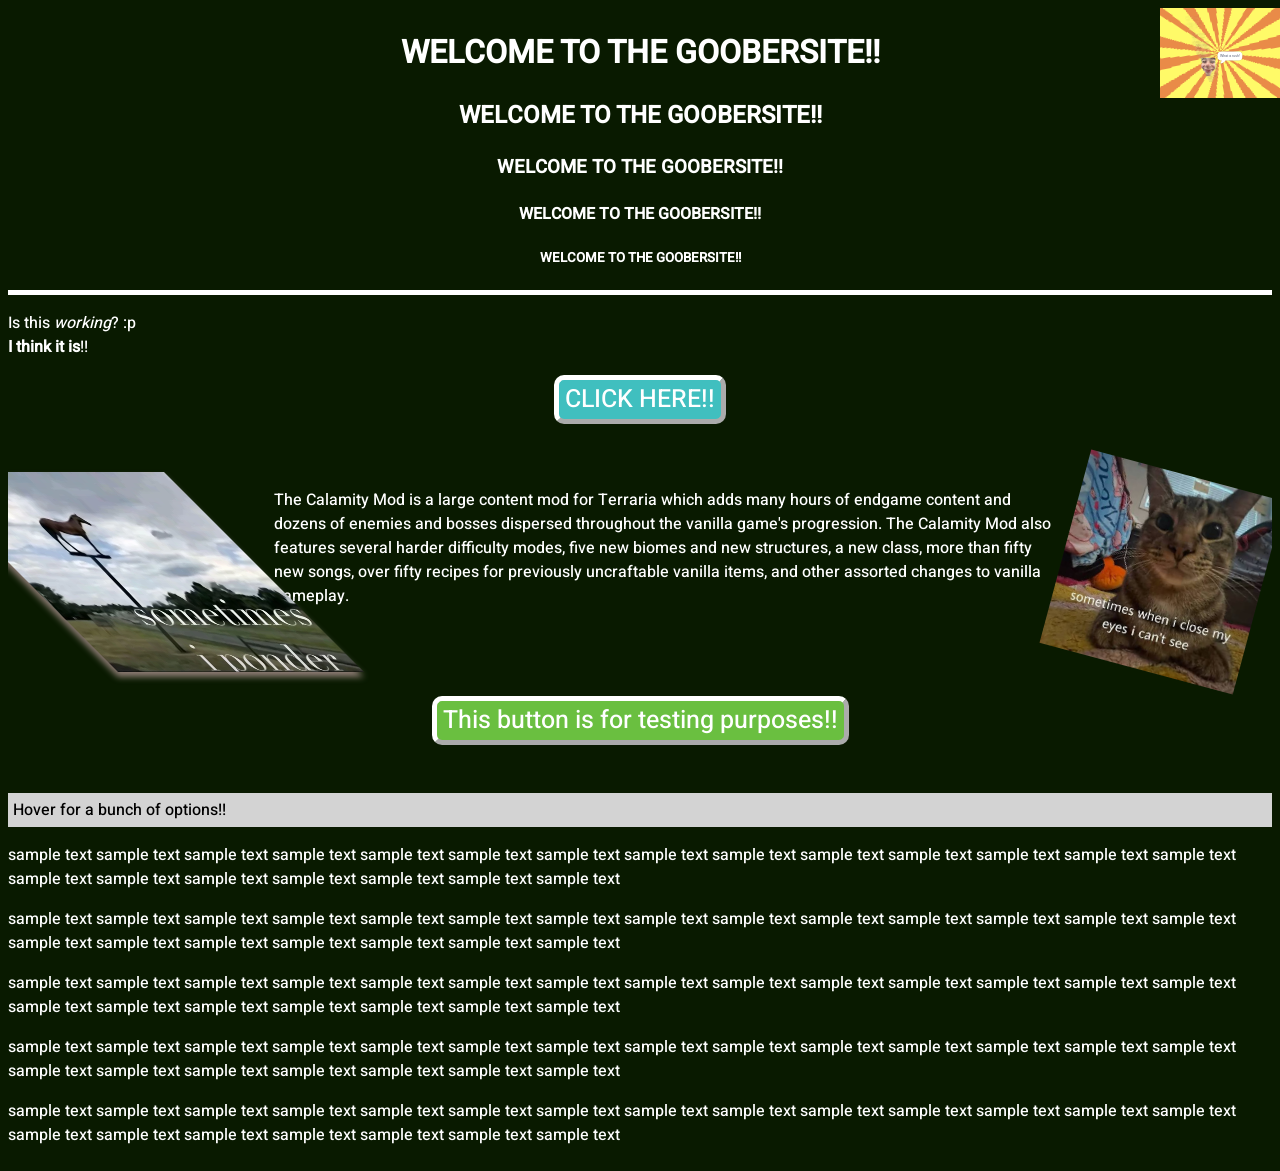
<file: index.html>
﻿<!DOCTYPE html>

<html>
    <head>
        <title>GOOBERSITE!!</title>
        <link rel="icon" type="image/png" href="favicon.png">
        <link rel="stylesheet" href="style.css">
    </head>
    <body>

        <iframe id="willcam"
                src="will darting about the screen very fast.html"
                name="targetframe"
                allowTransparency="true"
                scrolling="no"
                frameborder="0">
        </iframe>

        <h1 class="header">WELCOME TO THE GOOBERSITE!!</h1>
        <h2 class="header">WELCOME TO THE GOOBERSITE!!</h2>
        <h3 class="header">WELCOME TO THE GOOBERSITE!!</h3>
        <h4 class="header">WELCOME TO THE GOOBERSITE!!</h4>
        <h5 class="header">WELCOME TO THE GOOBERSITE!!</h5>

        <hr>

        <p>
            Is this <i>working</i>? :p <br>
            <b>I think it is</b>!!
        </p>
        <div class="centre">
            <a href="https://www.youtube.com/watch?v=vAVe4zZlzl8" target="_blank" title="Silly surprise!!">
                <button>CLICK HERE!!</button>
            </a>
        </div>

        <br>
        <br>

        <img id="ponder"
             src="ponder.png"
             height="200"
             alt="Horse on an electrical pole. Caption: sometimes i ponder">
        <img id="see"
             src="see.jpg"
             height="200"
             alt="Cat sitting politely. Caption: sometimes when i close my eyes i can't see">
        <p>
            The Calamity Mod is a large content mod for Terraria which adds many hours of endgame content and dozens of enemies and bosses dispersed throughout the vanilla game's progression. The Calamity Mod also features several harder difficulty modes, five new biomes and new structures, a new class, more than fifty new songs, over fifty recipes for previously uncraftable vanilla items, and other assorted changes to vanilla gameplay.
        </p>

        <br>
        <br>
        <br>

        <div class="centre">
            <a href="page2.html" title="Another side..">
                <button id="page2button">This button is for testing purposes!!</button>
            </a>
        </div>

        <br>
        <br>

        <div class="dropdown">
            Hover for a bunch of options!!
            <p>
                Option 1
            </p>
            <p>
                Option blu
            </p>
            <p>
                Option 🌳
            </p>
        </div>

        <p>
            sample text sample text sample text sample text sample text sample text sample text sample text sample text sample text sample text sample text sample text sample text sample text sample text sample text sample text sample text sample text sample text
        </p>
        <p>
            sample text sample text sample text sample text sample text sample text sample text sample text sample text sample text sample text sample text sample text sample text sample text sample text sample text sample text sample text sample text sample text
        </p>
        <p>
            sample text sample text sample text sample text sample text sample text sample text sample text sample text sample text sample text sample text sample text sample text sample text sample text sample text sample text sample text sample text sample text
        </p>
        <p>
            sample text sample text sample text sample text sample text sample text sample text sample text sample text sample text sample text sample text sample text sample text sample text sample text sample text sample text sample text sample text sample text
        </p>
        <p>
            sample text sample text sample text sample text sample text sample text sample text sample text sample text sample text sample text sample text sample text sample text sample text sample text sample text sample text sample text sample text sample text
        </p>

    </body>
</html>
</file>
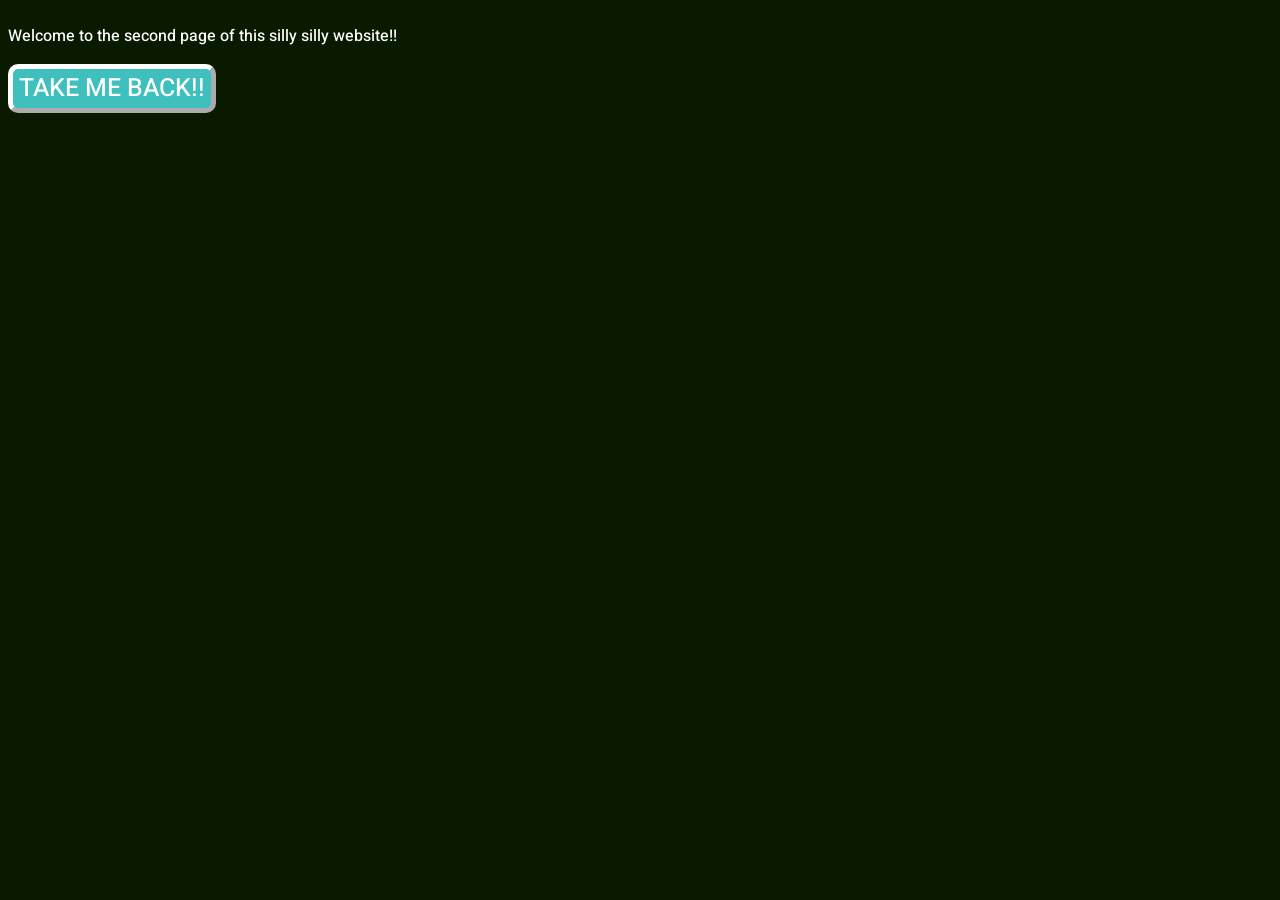
<file: page2.html>
﻿<!DOCTYPE html>

<html>
    <head>
        <title>GOOBERSITE!!</title>
        <link rel="icon" type="image/png" href="favicon.png">
        <link rel="stylesheet" href="style.css">
    </head>

    <body>
        <p>
        Welcome to the second page of this silly silly website!!
        </p>

        <a href="index.html" title="(Go back)">
        <button>TAKE ME BACK!!</button>
        </a>
    </body>
</html>
</file>
<file: style.css>
﻿@font-face
{
	src: url(Heebo-Medium.ttf);
	font-family:Heebo-Medium;
}

*
{
	font-family: Heebo-Medium, arial;
	overflow: auto;
}

body
{
	background-color: hsl(100, 100%, 5%);
}
.header
{
	color: white;
	text-align: center;
}
hr
{
	height: 5px;
	border-width: 0;
	background-color: white;
}
p
{
	color: white;
}
button
{
	font-size:25px;
	color: white;
	background-color: hsl(180, 50%, 50%);
	border: 5px outset white;
	border-radius: 10px;
}
button:hover
{
	border: 5px outset hsl(0, 50%, 80%);
}
button:active
{
	border: 5px inset hsl(0, 50%, 80%);
}
#page2button
{
	background-color: hsl(100, 50%, 50%);
}
#ponder
{
	box-shadow: -5px 5px 5px hsl(20, 10%, 50%);
	margin-left: 10px;
	margin-right: 10px;
	float: left;
	transform: skewX(45deg);
}
#see
{
	margin-left: 10px;
	margin-right: 10px;
	float: right;
	transform: rotateZ(15deg);
}
#willcam
{
	position: fixed;
	right: 0px;
	width: 120px;
	height: 90px;
}
.dropdown
{
	background-color: lightgray;
	padding: 5px;
}
.dropdown p
{
	display: none;
	background-color:cadetblue;
	color:black;
	padding: 10px;
}
.dropdown:hover p
{
	display:block;
}
.dropdown p:hover
{
	background-color: rebeccapurple;
}
.dropdown p:active
{
	background-color: greenyellow;
}

.centre {
	text-align: center;
}
</file>
